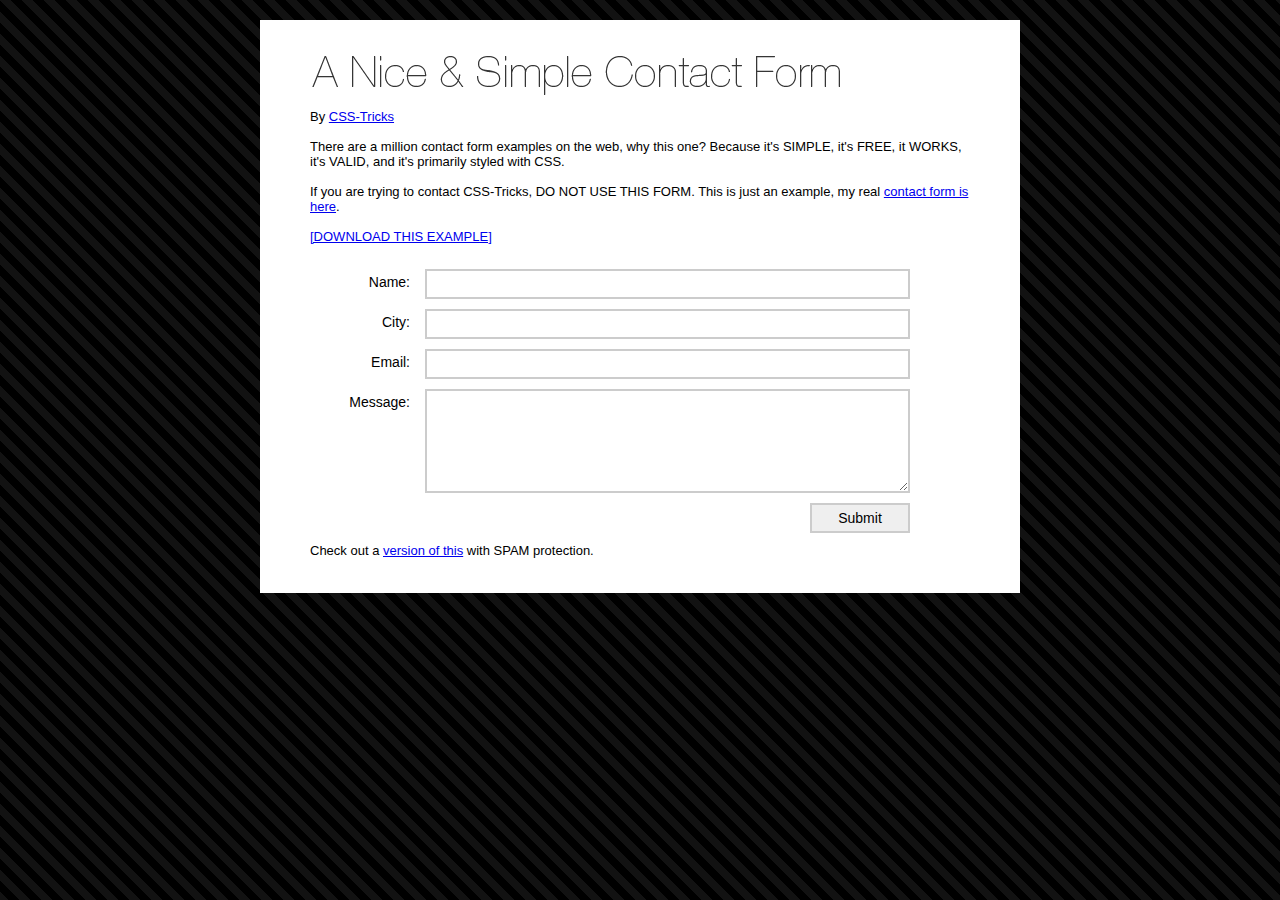
<file: NiceSimpleContactForm/index.html>
<!DOCTYPE html PUBLIC "-//W3C//DTD XHTML 1.0 Transitional//EN" "http://www.w3.org/TR/xhtml1/DTD/xhtml1-transitional.dtd">
<html xmlns="http://www.w3.org/1999/xhtml">

<head>
	<title>A Nice &amp; Simple Contact Form</title>
	
	<meta http-equiv="Content-Type" content="text/html; charset=UTF-8" />
	
	<link rel="stylesheet" type="text/css" href="style.css" />
</head>

<body>

	<div id="page-wrap">

		<img src="images/title.gif" alt="A Nice &amp; Simple Contact Form" /><br /><br />
		<p>By <a href="http://css-tricks.com">CSS-Tricks</a></p>
		
		<p>There are a million contact form examples on the web, why this one? Because it's SIMPLE, it's FREE, it WORKS, it's VALID, and it's primarily styled with CSS.</p>
		
		<p>If you are trying to contact CSS-Tricks, DO NOT USE THIS FORM. This is just an example, my real <a href="http://css-tricks.com/contact/">contact form is here</a>.</p>
		
		<p><a href="http://css-tricks.com/examples/NiceSimpleContactForm.zip">[DOWNLOAD THIS EXAMPLE]</a></p>
				
		<div id="contact-area">
			
			<form method="post" action="contactengine.php">
				<label for="Name">Name:</label>
				<input type="text" name="Name" id="Name" />
				
				<label for="City">City:</label>
				<input type="text" name="City" id="City" />
	
				<label for="Email">Email:</label>
				<input type="text" name="Email" id="Email" />
				
				<label for="Message">Message:</label><br />
				<textarea name="Message" rows="20" cols="20" id="Message"></textarea>

				<input type="submit" name="submit" value="Submit" class="submit-button" />
			</form>
			
			<div style="clear: both;"></div>
			
			<p>Check out a <a href="http://css-tricks.com/examples/NiceSimpleContactForm2">version of this</a> with SPAM protection.</p>
		
		</div>
	
	</div>

</body>

</html>
</file>
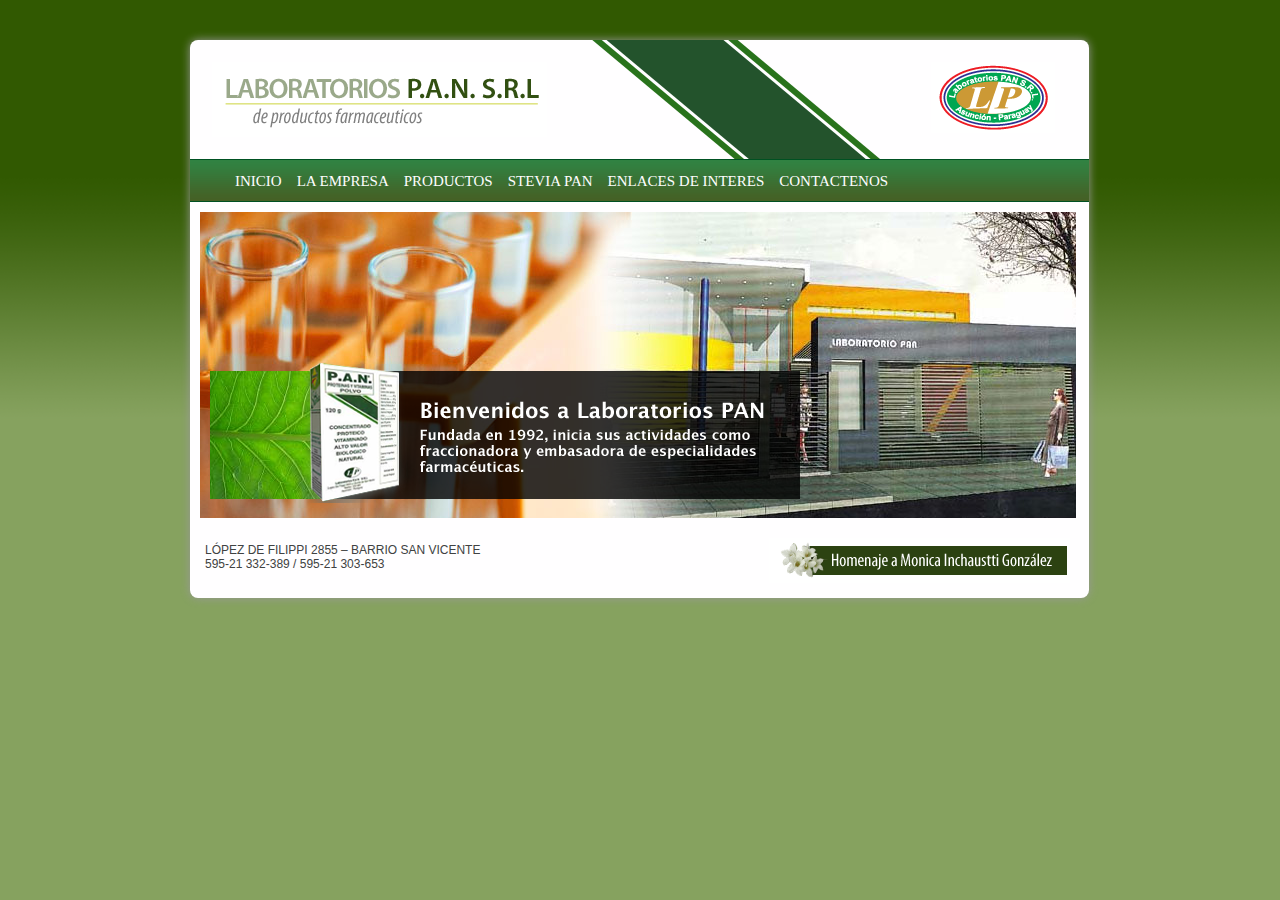
<file: STATIC/index.html>
<!DOCTYPE html PUBLIC "-//W3C//DTD XHTML 1.0 Transitional//EN" "http://www.w3.org/TR/xhtml1/DTD/xhtml1-transitional.dtd">
<html xmlns="http://www.w3.org/1999/xhtml">
<head>
<meta http-equiv="Content-Type" content="text/html; charset=UTF-8"/>
<title>Laboratorios PAN SRL</title>
<meta name="keywords" content="laboratorio, stevia, kaa he'e, "/>
<link href="inc/general.css" rel="stylesheet" type="text/css" media="all"/>
<meta name="keywords" content="bolsas, bolsas plasticas, embalajes, cinta para embalaje, embalar, film, envasado, vasos de plastico,"/>
<!-- CSS Styele -->
<link href="inc/general.css" rel="stylesheet" type="text/css" media="all"/>
<link rel="stylesheet" href="inc/nivo-slider/nivo-slider.css" type="text/css" media="screen"/>
<link rel="stylesheet" href="inc/nivo-slider/demo/style.css" type="text/css" media="screen"/>
<!-- SCRIPT -->
<script type="text/javascript" src="inc/nivo-slider/demo/scripts/jquery-1.4.3.min.js"></script>
<script type="text/javascript" src="inc/nivo-slider/jquery.nivo.slider.pack.js"></script>
<script type="text/javascript">
    $(window).load(function() {
    $('#slider').nivoSlider({
		   effect:'fold', // Specify sets like: 'fold,fade,sliceDown'
    });
	});
</script>
</head>
<body>
<div id="container">
	<!-- START CONTAINTER -->
	<div id="content" class="clear">
		<!-- START CONTENT -->
		<div id="header">
			<!-- START HEADER -->
			<div id="logo">
				<!-- START LOGO -->
				<a href="index.php"><img src="images/logo.png" border="0"/></a>
			</div>
			<!-- *END LOGO -->
			<div id="logo_iso">
				<!-- START LOGO ISO -->
				<img src="images/logo_rg.png"/>
			</div>
			<!-- *END LOGO ISO -->
		</div>
		<!-- *END HEADER -->
		<div id="menuTop">
			<!-- START MENU TOP -->
			<ul>
				<li><a href="index.html">Inicio</a></li>
				<li><a href="empresa.html">La empresa</a></li>
				<li><a href="productos.html">Productos</a></li>
				<li><a href="steviapan.html">Stevia Pan</a></li>
				<li><a href="enlaces.html">Enlaces de Interes</a></li>
				<li><a href="contactenos.html">Contactenos</a></li>
			</ul>
		</div>
		<!-- *END MENU TOP -->
		<div id="illus_content">
			<!-- START ILLUST CONTENT -->
			<div id="slide_container">
				<!-- START SLIDE CONTAINER-->
				<div id="slider" class="nivoSlider">
					<img src="images/slide_home/01.png" alt=""/>
					<img src="images/slide_home/02.png" alt=""/>
				</div>
			</div>
			<!-- *END SLIDE CONTAINER-->
		</div>
		<!-- *END ILLUST CONTENT -->
		<div id="footer">
			<!-- START FOOTER -->
			<div id="lf">
				<!-- START LF -->
				López De Filippi 2855 – Barrio San Vicente<br/>
				595-21 332-389 / 595-21 303-653
			</div>
			<!-- *END LF -->
			<div id="rg">
				<!-- START RG -->
				<a href="index.html"><img src="images/homenaje_home.png"/></a>
			</div>
			<!-- *END RG -->
		</div>
		<!-- *END FOOTER -->
	</div>
	<!-- *END CONTENT -->
</div>
<!-- *END CONTAINTER -->
</body>
</html>
</file>
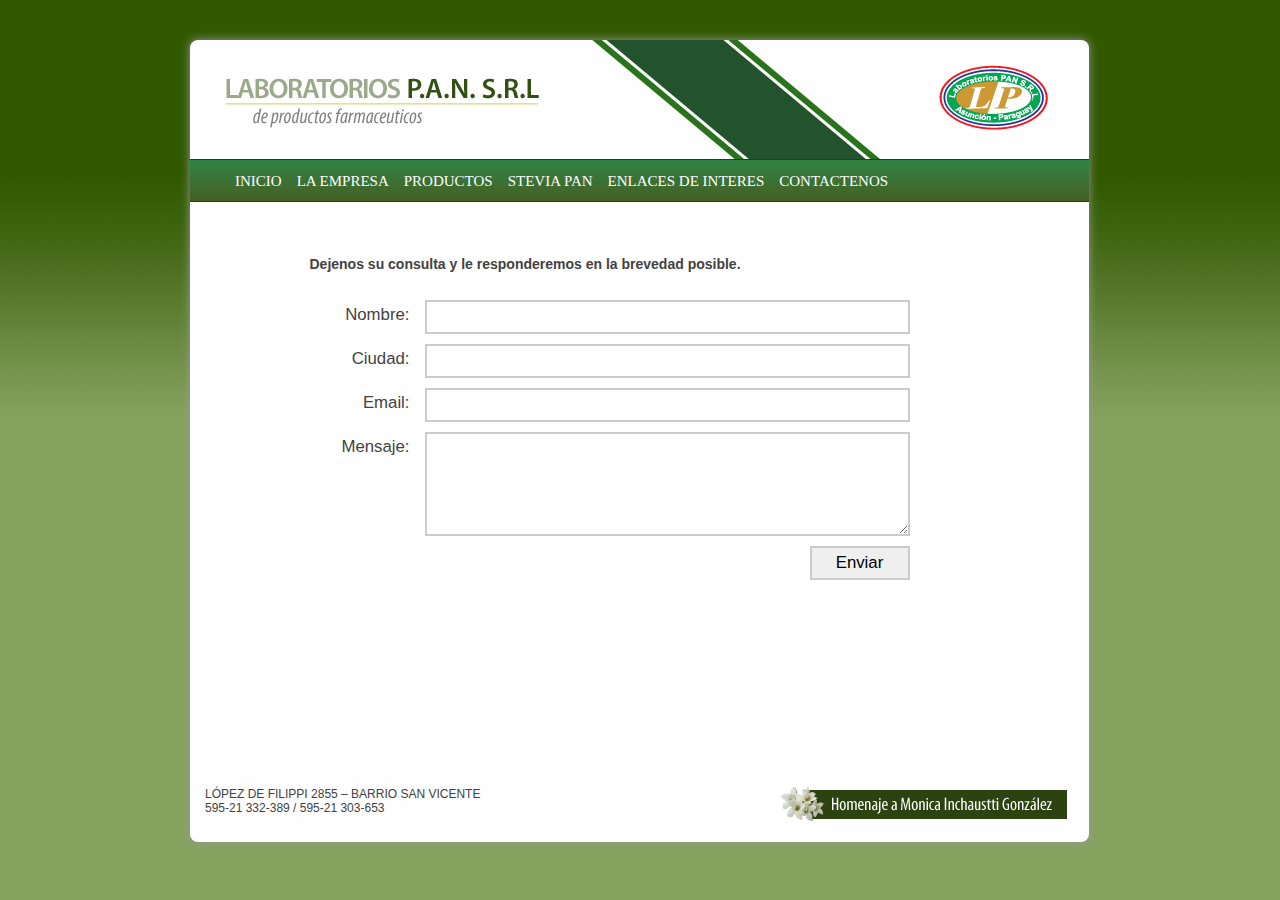
<file: contactenos.html>
<!DOCTYPE html PUBLIC "-//W3C//DTD XHTML 1.0 Transitional//EN" "http://www.w3.org/TR/xhtml1/DTD/xhtml1-transitional.dtd">
<html xmlns="http://www.w3.org/1999/xhtml">
<head>
<meta http-equiv="Content-Type" content="text/html; charset=UTF-8" />
<title>Laboratorios PAN SRL</title>

	<meta name="keywords" content="laboratorio, stevia, kaa he'e, " />

<link href="inc/general.css" rel="stylesheet" type="text/css" media="all" />
	<meta name="keywords" content="bolsas, bolsas plasticas, embalajes, cinta para embalaje, embalar, film, envasado, vasos de plastico," />

<!-- CSS Styele -->
<link href="inc/general.css" rel="stylesheet" type="text/css" media="all" />
<link rel="stylesheet" href="inc/nivo-slider/nivo-slider.css" type="text/css" media="screen" />
<link rel="stylesheet" href="inc/nivo-slider/demo/style.css" type="text/css" media="screen" />

<!-- SCRIPT -->

<script type="text/javascript" src="inc/nivo-slider/demo/scripts/jquery-1.4.3.min.js"></script>
    <script type="text/javascript" src="inc/nivo-slider/jquery.nivo.slider.pack.js"></script>
    <script type="text/javascript">
    $(window).load(function() {
    $('#slider').nivoSlider({
		   effect:'fold', // Specify sets like: 'fold,fade,sliceDown'
		
    });
	});
	
    </script>

</head>

<body>

<div id="container"> <!-- START CONTAINTER -->




<div id="content" class="clear"> <!-- START CONTENT -->

  <div id="header"><!-- START HEADER -->
<div id="logo"> <!-- START LOGO -->
<a href="index.php"><img src="images/logo.png" border="0" /></a>
</div><!-- *END LOGO -->
<div id="logo_iso"> <!-- START LOGO ISO -->
<img src="images/logo_rg.png" />
</div> <!-- *END LOGO ISO -->

</div> <!-- *END HEADER -->      


<div id="menuTop"> <!-- START MENU TOP -->
  <ul>
    <li><a href="index.html">Inicio</a></li>
    <li><a href="empresa.html">La empresa</a></li>
    <li><a href="productos.html">Productos</a></li>
    <li><a href="steviapan.html">Stevia Pan</a></li>
    <li><a href="enlaces.html">Enlaces de Interes</a></li>
    <li><a href="contactenos.html">Contactenos</a></li>
  </ul>
</div>
<!-- *END MENU TOP -->
  
 
  <div id="illus_content_int_pages"><!-- START ILLUST CONTENT -->
  
                
  
 <div id="page-wrap">
		<h2>Dejenos su consulta y le responderemos en la brevedad posible.</h2>
				
		<div id="contact-area">
			
			<form method="post" action="contactengine.php">
				<label for="Name">Nombre:</label>
				<input type="text" name="Name" id="Name" />
				
				<label for="City">Ciudad:</label>
				<input type="text" name="City" id="City" />
	
				<label for="Email">Email:</label>
				<input type="text" name="Email" id="Email" />
				
				<label for="Message">Mensaje:</label><br />
				<textarea name="Message" rows="20" cols="20" id="Message"></textarea>

				<input type="submit" name="submit" value="Enviar" class="submit-button" />
			</form>
			
			<div style="clear: both;"></div>
			
			</div>
	
	</div>
 
 
  </div><!-- *END ILLUST CONTENT -->
  
 
 
 
 
<div id="footer"> <!-- START FOOTER -->

    <div id="lf"><!-- START LF -->
    López De Filippi 2855 – Barrio San Vicente<br />
    595-21 332-389 / 595-21 303-653
    </div><!-- *END LF -->
    
    <div id="rg"><!-- START RG -->
    <img src="images/homenaje_home.png" />
    </div><!-- *END RG -->

</div> <!-- *END FOOTER --> 
    
</div><!-- *END CONTENT -->

 



</div><!-- *END CONTAINTER -->



</body>
</html>
</file>
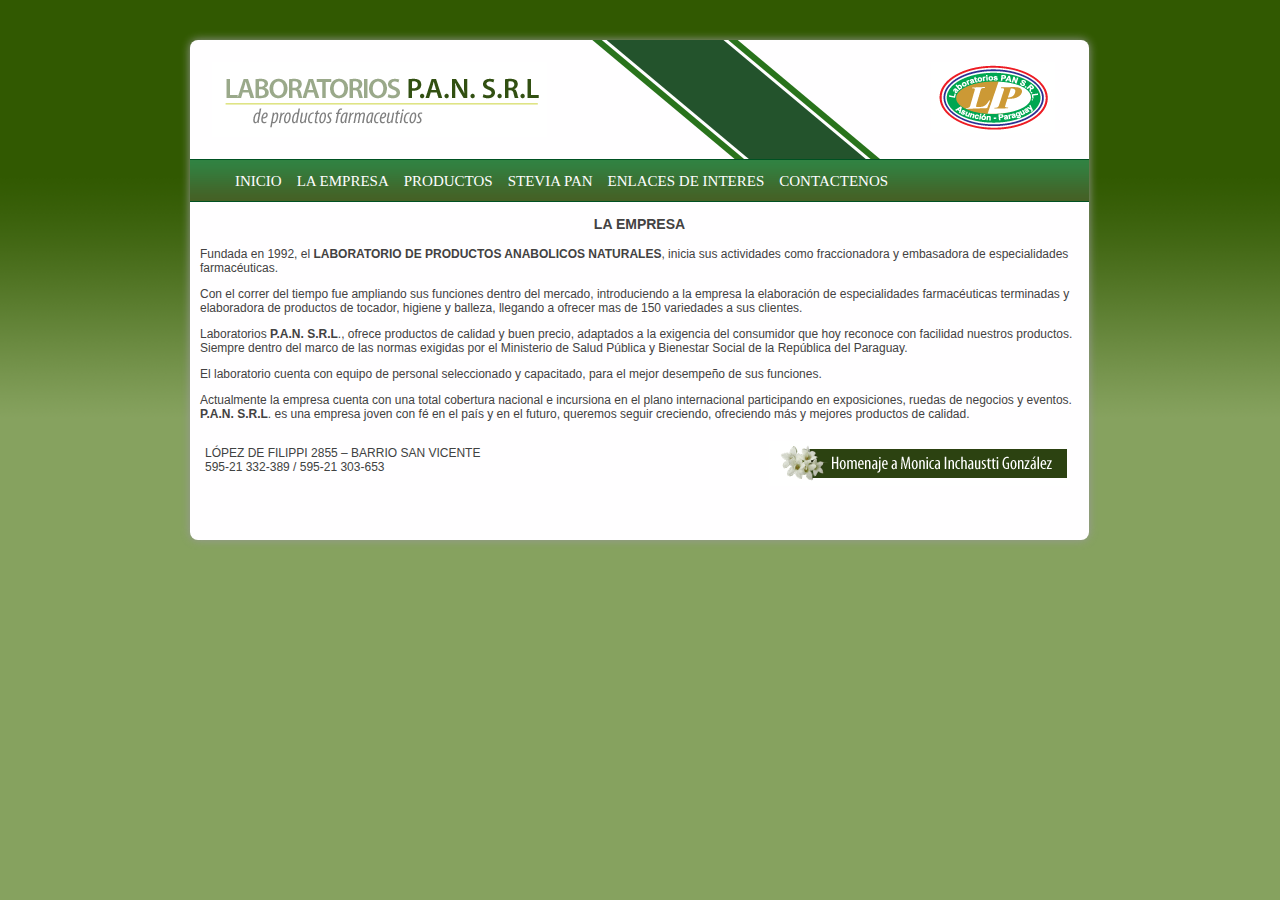
<file: empresa.html>
<!DOCTYPE html PUBLIC "-//W3C//DTD XHTML 1.0 Transitional//EN" "http://www.w3.org/TR/xhtml1/DTD/xhtml1-transitional.dtd">
<html xmlns="http://www.w3.org/1999/xhtml">
<head>
<meta http-equiv="Content-Type" content="text/html; charset=UTF-8" />
<title>Laboratorios PAN SRL</title>

	<meta name="keywords" content="laboratorio, stevia, kaa he'e, " />

<link href="inc/general.css" rel="stylesheet" type="text/css" media="all" />
	<meta name="keywords" content="bolsas, bolsas plasticas, embalajes, cinta para embalaje, embalar, film, envasado, vasos de plastico," />

<!-- CSS Styele -->
<link href="inc/general.css" rel="stylesheet" type="text/css" media="all" />
<link rel="stylesheet" href="inc/nivo-slider/nivo-slider.css" type="text/css" media="screen" />
<link rel="stylesheet" href="inc/nivo-slider/demo/style.css" type="text/css" media="screen" />

<!-- SCRIPT -->

<script type="text/javascript" src="inc/nivo-slider/demo/scripts/jquery-1.4.3.min.js"></script>
    <script type="text/javascript" src="inc/nivo-slider/jquery.nivo.slider.pack.js"></script>
    <script type="text/javascript">
    $(window).load(function() {
    $('#slider').nivoSlider({
		   effect:'fold', // Specify sets like: 'fold,fade,sliceDown'
		
    });
	});
	
    </script>

</head>

<body>

<div id="container"> <!-- START CONTAINTER -->




<div id="content" class="clear"> <!-- START CONTENT -->

  <div id="header"><!-- START HEADER -->
<div id="logo"> <!-- START LOGO -->
<a href="index.php"><img src="images/logo.png" border="0" /></a>
</div><!-- *END LOGO -->
<div id="logo_iso"> <!-- START LOGO ISO -->
<img src="images/logo_rg.png" />
</div> <!-- *END LOGO ISO -->

</div> <!-- *END HEADER -->      


<div id="menuTop"> <!-- START MENU TOP -->
  <ul>
    <li><a href="index.html">Inicio</a></li>
    <li><a href="empresa.html">La empresa</a></li>
    <li><a href="productos.html">Productos</a></li>
    <li><a href="steviapan.html">Stevia Pan</a></li>
    <li><a href="enlaces.html">Enlaces de Interes</a></li>
    <li><a href="contactenos.html">Contactenos</a></li>
  </ul>
</div>
<!-- *END MENU TOP -->
  
 
  <div id="illus_content_int_pages"><!-- START ILLUST CONTENT -->
  <h2 align="center"><font face="Arial">LA EMPRESA</font></h2>
              <p><font face="Arial">Fundada en 1992, el <b>LABORATORIO DE PRODUCTOS 
                ANABOLICOS NATURALES</b>, inicia sus actividades como fraccionadora 
                y embasadora de especialidades farmac&eacute;uticas.<br>
                </font></p>
              <p><font face="Arial">Con el correr del tiempo fue ampliando sus 
                funciones dentro del mercado, introduciendo a la empresa la elaboraci&oacute;n 
                de especialidades farmac&eacute;uticas terminadas y elaboradora 
                de productos de tocador, higiene y balleza, llegando a ofrecer 
                mas de 150 variedades a sus clientes.<br>
                </font></p>
              <p><font face="Arial">Laboratorios<b> P.A.N. S.R.L</b>., ofrece 
                productos de calidad y buen precio, adaptados a la exigencia del 
                consumidor que hoy reconoce con facilidad nuestros productos. 
                Siempre dentro del marco de las normas exigidas por el Ministerio 
                de Salud P&uacute;blica y Bienestar Social de la Rep&uacute;blica 
                del Paraguay.<br>
                </font></p>
              <p><font face="Arial">El laboratorio cuenta con equipo de personal 
                seleccionado y capacitado, para el mejor desempe&ntilde;o de sus 
                funciones.<br>
                </font></p>
              <p><font face="Arial">Actualmente la empresa cuenta con una total 
                cobertura nacional e incursiona en el plano internacional participando 
                en exposiciones, ruedas de negocios y eventos.<br>
                <b>P.A.N. S.R.L</b>. es una empresa joven con f&eacute; en el 
                pa&iacute;s y en el futuro, queremos seguir creciendo, ofreciendo 
                m&aacute;s y mejores productos de calidad.</font></p>
                
  
 
 
 
  </div><!-- *END ILLUST CONTENT -->
  
 
 
 
 
<div id="footer"> <!-- START FOOTER -->

    <div id="lf"><!-- START LF -->
    López De Filippi 2855 – Barrio San Vicente<br />
    595-21 332-389 / 595-21 303-653
    </div><!-- *END LF -->
    
    <div id="rg"><!-- START RG -->
    <img src="images/homenaje_home.png" />
    </div><!-- *END RG -->

</div> <!-- *END FOOTER --> 
    
</div><!-- *END CONTENT -->

 



</div><!-- *END CONTAINTER -->



</body>
</html>
</file>
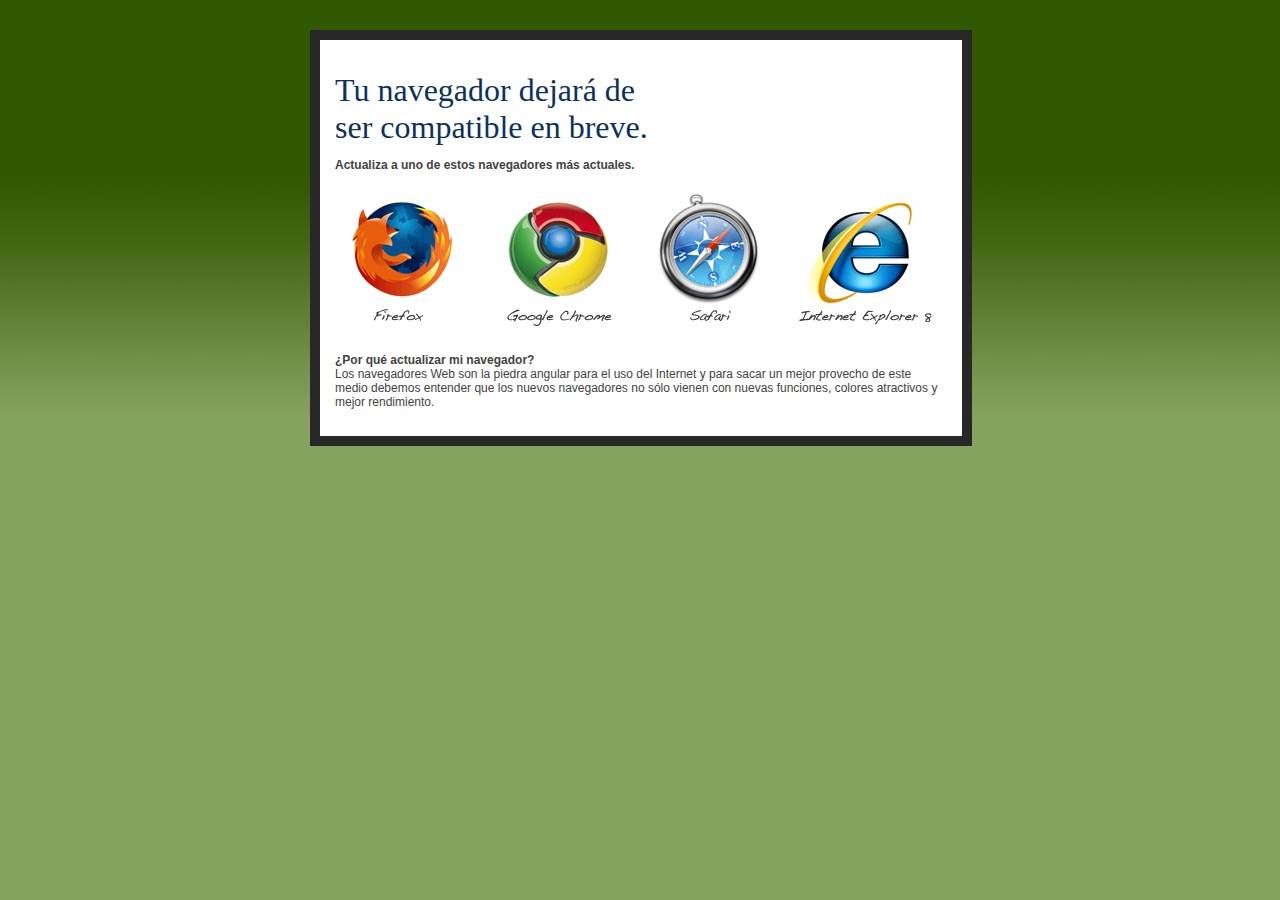
<file: ie6.html>
<!DOCTYPE html PUBLIC "-//W3C//DTD XHTML 1.0 Transitional//EN" "http://www.w3.org/TR/xhtml1/DTD/xhtml1-transitional.dtd">
<html xmlns="http://www.w3.org/1999/xhtml">
<head>
<meta http-equiv="Content-Type" content="text/html; charset=UTF-8" />
<title>Tu navegador dejará de ser compatible en breve</title>
<link href="inc/general.css" rel="stylesheet" type="text/css" />


</head>

<body>
<div id="container_ie">

			<div id="content_ie"  class="clearfix">
              <div id="contenGral_ie">


<p><h1>Tu navegador dejará de <br />
  ser compatible en breve.</h1>
<strong>
</p>
Actualiza a uno de estos navegadores más actuales.</strong><br />
<br />
<table id="Table_01" width="612" height="155" border="0" cellpadding="0" cellspacing="0">
  <tr>
    <td><a href="http://www.mozilla.com/en-US/firefox/firefox.html"><img src="images/upgrade_browser_icons/images/ff.gif" alt="" width="151" height="155" border="0" /></a></td>
    <td><a href="http://www.google.com/chrome"><img src="images/upgrade_browser_icons/images/chrome.gif" alt="" width="151" height="155" border="0" /></a></td>
    <td><a href="http://www.apple.com/safari/download/"><img src="images/upgrade_browser_icons/images/safari.gif" alt="" width="145" height="155" border="0" /></a></td>
    <td><a href="http://www.microsoft.com/windows/internet-explorer/default.aspx?ocid=ie8_b_CF33D999-11F2-4E38-A4ED-227368A7875A"><img src="images/upgrade_browser_icons/images/ie8.gif" alt="" width="165" height="155" border="0" /></a></td>
  </tr>
</table>
<p><strong>¿Por qué actualizar mi navegador?</strong><br />
  Los navegadores Web son la piedra angular para el uso del Internet y para sacar un mejor provecho de este medio debemos entender que los nuevos navegadores no sólo vienen con nuevas funciones, colores atractivos y mejor rendimiento.</p>
              </div>
</div>
</div>
</body>
</html>
</file>
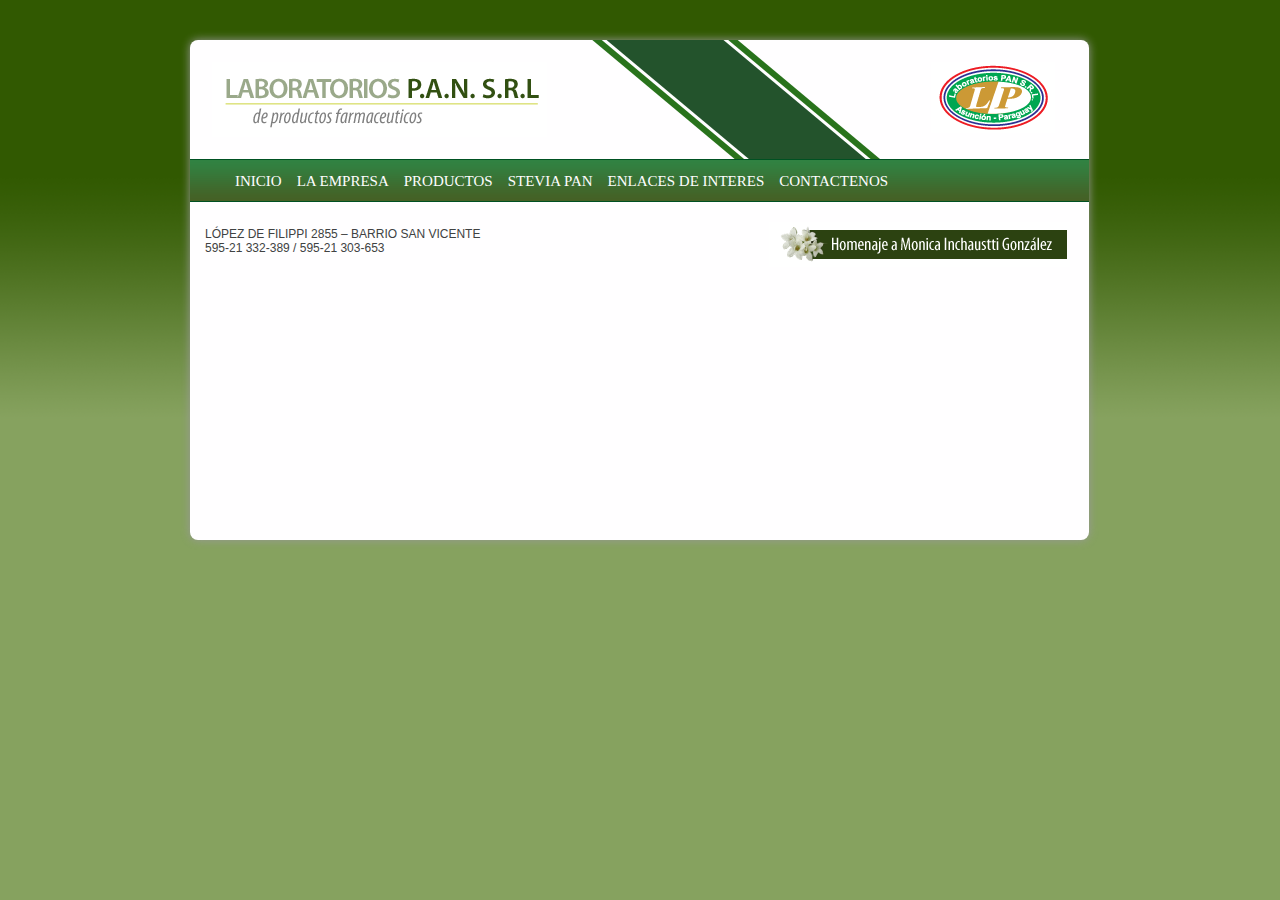
<file: productos.html>
<!DOCTYPE html PUBLIC "-//W3C//DTD XHTML 1.0 Transitional//EN" "http://www.w3.org/TR/xhtml1/DTD/xhtml1-transitional.dtd">
<html xmlns="http://www.w3.org/1999/xhtml">
<head>
<meta http-equiv="Content-Type" content="text/html; charset=UTF-8" />
<title>Laboratorios PAN SRL</title>

	<meta name="keywords" content="laboratorio, stevia, kaa he'e, " />

<link href="inc/general.css" rel="stylesheet" type="text/css" media="all" />
	<meta name="keywords" content="bolsas, bolsas plasticas, embalajes, cinta para embalaje, embalar, film, envasado, vasos de plastico," />

<!-- CSS Styele -->
<link href="inc/general.css" rel="stylesheet" type="text/css" media="all" />
<link rel="stylesheet" href="inc/nivo-slider/nivo-slider.css" type="text/css" media="screen" />
<link rel="stylesheet" href="inc/nivo-slider/demo/style.css" type="text/css" media="screen" />

<!-- SCRIPT -->

<script type="text/javascript" src="inc/nivo-slider/demo/scripts/jquery-1.4.3.min.js"></script>
    <script type="text/javascript" src="inc/nivo-slider/jquery.nivo.slider.pack.js"></script>
    <script type="text/javascript">
    $(window).load(function() {
    $('#slider').nivoSlider({
		   effect:'fold', // Specify sets like: 'fold,fade,sliceDown'
		
    });
	});
	
    </script>

</head>

<body>

<div id="container"> <!-- START CONTAINTER -->




<div id="content" class="clear"> <!-- START CONTENT -->

  <div id="header"><!-- START HEADER -->
<div id="logo"> <!-- START LOGO -->
<a href="index.php"><img src="images/logo.png" border="0" /></a>
</div><!-- *END LOGO -->
<div id="logo_iso"> <!-- START LOGO ISO -->
<img src="images/logo_rg.png" />
</div> <!-- *END LOGO ISO -->

</div> <!-- *END HEADER -->      


<div id="menuTop"> <!-- START MENU TOP -->
  <ul>
    <li><a href="index.html">Inicio</a></li>
    <li><a href="empresa.html">La empresa</a></li>
    <li><a href="productos.html">Productos</a></li>
    <li><a href="steviapan.html">Stevia Pan</a></li>
    <li><a href="enlaces.html">Enlaces de Interes</a></li>
    <li><a href="contactenos.html">Contactenos</a></li>
  </ul>
</div>
<!-- *END MENU TOP -->
  
 
  <div id="illus_content_int_pages"><!-- START ILLUST CONTENT -->
  
                
  
 
 
  </div><!-- *END ILLUST CONTENT -->
  
 
 
 
 
<div id="footer"> <!-- START FOOTER -->

    <div id="lf"><!-- START LF -->
    López De Filippi 2855 – Barrio San Vicente<br />
    595-21 332-389 / 595-21 303-653
    </div><!-- *END LF -->
    
    <div id="rg"><!-- START RG -->
    <img src="images/homenaje_home.png" />
    </div><!-- *END RG -->

</div> <!-- *END FOOTER --> 
    
</div><!-- *END CONTENT -->

 



</div><!-- *END CONTAINTER -->



</body>
</html>
</file>
<file: NiceSimpleContactForm/style.css>
* {
	margin: 0;
	padding: 0;
}

body {
	font-size: 62.5%;
	font-family: Helvetica, sans-serif;
	background: url(images/stripe.png) repeat;
}

p {
	font-size: 1.3em;
	margin-bottom: 15px;
}

#page-wrap {
	width: 660px;
	background: white;
	padding: 20px 50px 20px 50px;
	margin: 20px auto;
	min-height: 500px;
	height: auto !important;
	height: 500px;
}

#contact-area {
	width: 600px;
	margin-top: 25px;
}

#contact-area input, #contact-area textarea {
	padding: 5px;
	width: 471px;
	font-family: Helvetica, sans-serif;
	font-size: 1.4em;
	margin: 0px 0px 10px 0px;
	border: 2px solid #ccc;
}

#contact-area textarea {
	height: 90px;
}

#contact-area textarea:focus, #contact-area input:focus {
	border: 2px solid #900;
}

#contact-area input.submit-button {
	width: 100px;
	float: right;
}

label {
	float: left;
	text-align: right;
	margin-right: 15px;
	width: 100px;
	padding-top: 5px;
	font-size: 1.4em;
}
</file>
<file: STATIC/inc/general.css>
body {
	color: #434242;
	margin: 0;
	font: 12px "Lucida Grande", Lucida, Verdana, sans-serif;
	background: #86a25f url(../images/background_1.gif) repeat-x;
}

.clear {
	display: inline-block;
}

.clear:after {
	display: block;
	visibility: hidden;
	clear: both;
	height: 0;
	content: ".";
}

a:link {
	color: #0e6fbb;
	text-decoration: none;
}

a:visited {
	color: #0e6fbb;
	text-decoration: none;
}

a:hover {
	color: #00ade7;
	text-decoration: none;
}

a:active {
	color: #00ade7;
	text-decoration: none;
}

h1 {
	font: 32px 'GillSansLight','Gill Sans', 'Calibri';
	color: #0b3061;
	margin: 0;
	padding: 5px 0 0;
}

h2 {
	font-size: 14px;
	font-weight: bold;
	margin: 0.83em 0;
	line-height: 1.5em;
}

h3 {
	font: 26px 'GillSansLight','Gill Sans', 'Calibri';
	color: #0b3061;
	margin: 0;
	padding: 5px 0 0;
}

h4 {
	font: bold 18px 'GillSansLight','Gill Sans', 'Calibri';
	color: #314854;
	margin: 0;
	padding: 5px 0 0;
}

hr {
	border-top: 1px double #F0F0EF;
}

#menuTop {
	height: 40px;
	color: #fffeff;
	font-size: 12px;
	padding-top: 2px;
	background: url(../images/menu_back.gif) repeat-x;
	border-bottom: 1px solid #005122;
}

#menuTop ul {


}

#menuTop li {
	float: left;
	margin-right: 5px;
	list-style-type: none;
	text-align: center;
	padding-left: 5px;
	padding-right: 5px;
}

#menuTop li a {
	text-decoration: none;
	color: #fffeff;
	padding-bottom: 20px;
	text-align: center;
	text-transform: uppercase;
	font: 100 15px 'GillSansLight','Gill Sans', 'Calibri';
}

#menuTop li a:visited {
	text-decoration: none;
	color: #fffeff;
	text-align: center;
	text-transform: uppercase;
	font: 100 15px 'GillSansLight','Gill Sans', 'Calibri';
}

#menuTop li a:hover {
	color: #ffe151;
	height: 19px;
	text-transform: uppercase;
	text-align: center;
	font: 100 15px 'GillSansLight','Gill Sans', 'Calibri';
}

#menuTop li a:active {
	color: #fffeff;
	height: 19px;
	text-transform: uppercase;
	text-align: center;
	font: 100 15px 'GillSansLight','Gill Sans', 'Calibri';
}

#container {
	width: 900px;
	margin-right: auto;
	margin-left: auto;
/*

background-color: #fffeff;*/
}

#header {
	height: 119px;
	background: url(../images/franja_top.png) no-repeat 400px;
}

#logo {
	float: left;
	width: 335px;
	margin-left: 20px;
	margin-top: 20px;
	/*background-color: #f6882f;*/
	padding: 2px;
}
#logo_iso{
	/*background-color: #1193c6;*/
	padding: 2px;
	float: left;
	width: 124px;
	height: 71px;
	margin-top: 20px;
	position: relative;
	left: 380px;
}

#head {
	width: 900px;
	height: 110px;
}

#headline {
	padding: 10px;
	background: #fffeff url(../images/deco_mid.png) no-repeat 700px bottom;
}

#headline h1 {
	font-family: 'GillSansLight','Gill Sans', 'Calibri';
	font-weight: 100;
	padding-left: 10px;
	border-left: 10px solid #35b9fa;
	display: inline;
	text-transform: uppercase;
	color: #596068;
}

#headline h2 {
	display: inline;
	color: #222323;
	font: 100 32px 'GillSansLight','Gill Sans', 'Calibri';
	letter-spacing: 2px;
}

#content {
	min-height: 500px;
	background: #fffeff;
	width: 899px;
	margin-top: 40px;
	
	-moz-border-radius-topleft: 8px;
	-webkit-border-top-left-radius: 8px;
	border-top-left-radius: 8px;
	-moz-border-radius-topright: 8px;
	-webkit-border-top-right-radius: 8px;
	border-top-right-radius: 8px;
	-moz-border-radius-bottomleft: 8px;
	-webkit-border-bottom-left-radius: 8px;
	border-bottom-left-radius: 8px;
	-moz-border-radius-bottomright: 8px;
	-webkit-border-bottom-right-radius: 8px;
	border-bottom-right-radius: 8px;
	
	
	CSS3 Box Shadow */
	-moz-box-shadow: 0 0 10px #999;
	-webkit-box-shadow: 0 0 10px #999;
	box-shadow: 0 0 10px #999;

}

#footer {
	color: #404242;
	height: 30px;
	margin-bottom: 30px;
	white-space: nowrap;
	text-transform: uppercase;
	/*background-color: #383838;*/
	font-size: 12px;
	padding-left: 15px;
	padding-right: 15px;
	margin-top: 20px;
}


#footer #lf {


/*background-color: #ff006f;*/
	float: left;
	width: 350px;
	margin-top: 5px;
	text-align: left;
}

#footer #rg {


/*background-color: #ff006f;*/
	float: left;
	width: 515px;
	text-align: right;
}

#illus_content {


	/*background-color: #ffacc6;*/
	height: 306px;
	margin: 10px;
	width: 876px;
	background: url(../images/illust_home/01.jpg) no-repeat;
}
#illus_content_int_pages {


	/*background-color: #ffacc6;*/
	height: auto;
	margin: 10px;
	width: auto;
	
}

.sep_shadow {
	height: 13px;
	background-image: url(../images/sep_shadow.png);
}

#intro {
	float: left;
	background-image: url(../images/intro_img.png);
	width: 359px;
	height: 336px;
}

#intro_eng {
	float: left;
	background-image: url(../images/intro_img_eng.png);
	width: 359px;
	height: 336px;
}

#slide_container {
	float: left;
	height: 141px;
	width: 590px;

	/*background-color: #bebfc2;*/
	position: relative;
	top: 150px;
	left: 10px;
}

#intro_text {
	width: 350px;
	padding: 30px;
	float: left;
}

#intro_text h1 {
	text-transform: uppercase;
	color: #282929;
	margin: 0 0 5px;
	border-left: 10px solid #35b9fa;
	padding: 0 0 0 10px;
	font: 100 24px 'GillSansLight','Gill Sans', 'Calibri';
}

#box_home {
	float: left;
	background-color: #fffeff;
	width: 430px;
	padding: 20px;
	margin-top: 20px;
	margin-bottom: 30px;
}

#box_home .ico_sv {
	background-image: url(../images/ico_servicios.png);
	width: 119px;
	height: 119px;
	float: left;
	margin-right: 20px;
}

#box_home .ico_sv_eng {
	background-image: url(../images/ico_servicios_eng.png);
	width: 119px;
	height: 119px;
	float: left;
	margin-right: 20px;
}

#box_home #desc {
	
}

#box_home ul {
	
}

#box_home li {
	list-style-image: url(../images/bullet.png);
	list-style-type: none;
	color: #1193c6;
	text-decoration: underline;
	margin-left: 120px;
	text-transform: capitalize;
}

.casestudies {


/*background-color: #e6e9e9;*/
	padding: 10px;
	margin-bottom: 10px;
}

#box_testimonios {
	float: left;
	width: 460px;
	margin-top: 30px;
}

#box_testimonios h1 {
	font: 100 40px 'GillSansLight','Gill Sans', 'Calibri';
	margin-bottom: 30px;
	color: #1284bd;
}

.testimonios {
	background-color: #fffeff;
	font: 100 20px 'GillSansLight','Gill Sans', 'Calibri';
	margin-bottom: 20px;
	padding: 30px;
}

.testimonios .sing {
	font-style: italic;
	color: #a3a3a3;
	text-align: right;
	margin-top: 20px;
}

#team_container {
	width: 375px;
	padding: 30px;
	float: left;
}

/* TEAM*/

#team_container h1 {
	text-transform: uppercase;
	color: #282929;
	margin: 0 0 5px;
	padding: 0;
	font: 100 27px 'GillSansLight','Gill Sans', 'Calibri';
}

#team_relleno #twitter_TL {
	margin-top: 40px;
	margin-bottom: 40px;
}

#team_intro {
	margin-top: 40px;
	background-color: #fffeff;
	font: 100 20px 'GillSansLight','Gill Sans', 'Calibri';
	margin-bottom: 20px;
	padding: 30px;
}

.team_desc {


/*background-color: #83b33e;*/

	margin-bottom: 20px;
	width: 300px;
	float: left;
	margin-left: 10px;
}

.team_desc h1 {


/*background-color: #4c4c4c;*/

	text-transform: uppercase;
	color: #282929;
	margin: 0 0 5px;
	padding: 0;


/*border-left: 10px solid #35b9fa;
	padding: 0 0 0 10px;*/
	
	font: 100 32px 'GillSansLight','Gill Sans', 'Calibri';
}

.team {
	/

*background-color: #e6e9e9;*/
	/

*padding: 10px;*/
	margin-bottom: 10px;
	min-height: 160px;
}

.team .id_avatar {
	float: left;
	width: 50px;
	height: 50px;
	border: 4px solid #fffeff;
	margin-right: 5px;
	/* 

CSS3 Box Shadow */
	-moz-box-shadow: 0 0 3px #999;
	-webkit-box-shadow: 0 0 3px #999;
	box-shadow: 0 0 3px #999;
}

#team_relleno {


/*background-color: #fe739d;*/

	float: left;
	width: 420px;
	margin-top: 30px;
	margin-left: 40px;
}

#team_relleno h1 {
	text-transform: uppercase;
	color: #282929;
	margin: 0 0 5px;
	border-left: 10px solid #35b9fa;
	padding: 0 0 0 10px;
	font: 100 32px 'GillSansLight','Gill Sans', 'Calibri';
}

#team_relleno .relleno {
	background-color: #fffeff;
	font: 100 20px 'GillSansLight','Gill Sans', 'Calibri';
	margin-bottom: 20px;
	padding: 30px;
}

.team_link:link {
	color: #3d3e3e;
	background: #c3c5ca no-repeat right center;
	font-size: 10px;
	border: 1px solid #bbc0c0;
	text-transform: uppercase;
	padding: 2px;
	text-align: center;
	width: 150px;
	text-decoration: none;
	-moz-border-radius-topleft: 3px;
	-webkit-border-top-left-radius: 3px;
	border-top-left-radius: 3px;
	-moz-border-radius-topright: 3px;
	-webkit-border-top-right-radius: 3px;
	border-top-right-radius: 3px;
	-moz-border-radius-bottomleft: 3px;
	-webkit-border-bottom-left-radius: 3px;
	border-bottom-left-radius: 3px;
	-moz-border-radius-bottomright: 3px;
	-webkit-border-bottom-right-radius: 3px;
	border-bottom-right-radius: 3px;
}

.team_link:visited {
	color: #3d3e3e;
	background: #d5d6d9 no-repeat right center;
	font-size: 10px;
	border: 1px solid #bbc0c0;
	text-transform: uppercase;
	padding: 2px;
	text-align: center;
	width: 150px;
	text-decoration: none;
	-moz-border-radius-topleft: 3px;
	-webkit-border-top-left-radius: 3px;
	border-top-left-radius: 3px;
	-moz-border-radius-topright: 3px;
	-webkit-border-top-right-radius: 3px;
	border-top-right-radius: 3px;
	-moz-border-radius-bottomleft: 3px;
	-webkit-border-bottom-left-radius: 3px;
	border-bottom-left-radius: 3px;
	-moz-border-radius-bottomright: 3px;
	-webkit-border-bottom-right-radius: 3px;
	border-bottom-right-radius: 3px;
}

.team_link:hover {
	color: #3d3e3e;
	background: #b1b3ba no-repeat right center;
	font-size: 10px;
	border: 1px solid #aeb5b5;
	text-transform: uppercase;
	padding: 2px;
	text-align: center;
	width: 150px;
	text-decoration: none;
	-moz-border-radius-topleft: 3px;
	-webkit-border-top-left-radius: 3px;
	border-top-left-radius: 3px;
	-moz-border-radius-topright: 3px;
	-webkit-border-top-right-radius: 3px;
	border-top-right-radius: 3px;
	-moz-border-radius-bottomleft: 3px;
	-webkit-border-bottom-left-radius: 3px;
	border-bottom-left-radius: 3px;
	-moz-border-radius-bottomright: 3px;
	-webkit-border-bottom-right-radius: 3px;
	border-bottom-right-radius: 3px;
}

.web_link:link {
	color: #3d3e3e;
	background: #c3c5ca no-repeat right center;
	font-size: 10px;
	border: 1px solid #bbc0c0;
	text-transform: uppercase;
	padding: 2px;
	text-align: center;
	width: 150px;
	text-decoration: none;
	-moz-border-radius-topleft: 3px;
	-webkit-border-top-left-radius: 3px;
	border-top-left-radius: 3px;
	-moz-border-radius-topright: 3px;
	-webkit-border-top-right-radius: 3px;
	border-top-right-radius: 3px;
	-moz-border-radius-bottomleft: 3px;
	-webkit-border-bottom-left-radius: 3px;
	border-bottom-left-radius: 3px;
	-moz-border-radius-bottomright: 3px;
	-webkit-border-bottom-right-radius: 3px;
	border-bottom-right-radius: 3px;
}

.web_link:visited {
	color: #3d3e3e;
	background: #d5d6d9 no-repeat right center;
	font-size: 10px;
	border: 1px solid #bbc0c0;
	text-transform: uppercase;
	padding: 2px;
	text-align: center;
	width: 150px;
	text-decoration: none;
	-moz-border-radius-topleft: 3px;
	-webkit-border-top-left-radius: 3px;
	border-top-left-radius: 3px;
	-moz-border-radius-topright: 3px;
	-webkit-border-top-right-radius: 3px;
	border-top-right-radius: 3px;
	-moz-border-radius-bottomleft: 3px;
	-webkit-border-bottom-left-radius: 3px;
	border-bottom-left-radius: 3px;
	-moz-border-radius-bottomright: 3px;
	-webkit-border-bottom-right-radius: 3px;
	border-bottom-right-radius: 3px;
}

.web_link:hover {
	color: #3d3e3e;
	background: #b1b3ba no-repeat right center;
	font-size: 10px;
	border: 1px solid #aeb5b5;
	text-transform: uppercase;
	padding: 2px;
	text-align: center;
	width: 150px;
	text-decoration: none;
	-moz-border-radius-topleft: 3px;
	-webkit-border-top-left-radius: 3px;
	border-top-left-radius: 3px;
	-moz-border-radius-topright: 3px;
	-webkit-border-top-right-radius: 3px;
	border-top-right-radius: 3px;
	-moz-border-radius-bottomleft: 3px;
	-webkit-border-bottom-left-radius: 3px;
	border-bottom-left-radius: 3px;
	-moz-border-radius-bottomright: 3px;
	-webkit-border-bottom-right-radius: 3px;
	border-bottom-right-radius: 3px;
}

/* CONTACTO*/

.contact {


}

.contact h1 {


}

#contact_intro {
	width: 350px;
	padding: 30px;
	float: left;
}

#contact_intro h1 {
	text-transform: uppercase;
	color: #282929;
	margin: 0 0 5px;
	border-left: 10px solid #35b9fa;
	padding: 0 0 0 10px;
	font: 100 32px 'GillSansLight','Gill Sans', 'Calibri';
}

#contact_intro h2 {
	font: 100 30px 'GillSansLight','Gill Sans', 'Calibri';
	margin: 0;
	color: #aeaeae;
}

#contact_form {
	padding: 10px;
	margin-bottom: 10px;
	width: 460px;
	float: left;
	padding-bottom: 50px;
}

.form80 {
	color: #555;
	font: 100 16px 'GillSansLight','Gill Sans', 'Calibri';
	height: 30px;
	background-color: #ffffff;
	margin-top: 10px;
	border: 1px solid #f6fafa;
	width: 90%;
	padding-right: 10px;
	padding-left: 10px;
	/* C

SS3 Box Shadow */
	-moz-box-shadow: 0 0 3px #999;
	-webkit-box-shadow: 0 0 3px #999;
	box-shadow: 0 0 3px #999;
	/* 


CSS3 Rounded Corners */
	
	-moz-border-radius-topleft: 2px;
	-webkit-border-top-left-radius: 2px;
	border-top-left-radius: 2px;
	-moz-border-radius-topright: 2px;
	-webkit-border-top-right-radius: 2px;
	border-top-right-radius: 2px;
	-moz-border-radius-bottomleft: 2px;
	-webkit-border-bottom-left-radius: 2px;
	border-bottom-left-radius: 2px;
	-moz-border-radius-bottomright: 2px;
	-webkit-border-bottom-right-radius: 2px;
	border-bottom-right-radius: 2px;
}

.form90 {
	color: #555;
	font: 100 16px 'GillSansLight','Gill Sans', 'Calibri';
	width: 99%;
	background-color: #ffffff;
	margin-top: 10px;
	border: 1px solid #f6fafa;
	width: 95%;
	padding-right: 10px;
	padding-left: 10px;
	/*

CSS3 Box Shadow */
	-moz-box-shadow: 0 0 3px #999;
	-webkit-box-shadow: 0 0 3px #999;
	box-shadow: 0 0 3px #999;
	/*

CSS3 Rounded Corners */
	
	-moz-border-radius-topleft: 2px;
	-webkit-border-top-left-radius: 2px;
	border-top-left-radius: 2px;
	-moz-border-radius-topright: 2px;
	-webkit-border-top-right-radius: 2px;
	border-top-right-radius: 2px;
	-moz-border-radius-bottomleft: 2px;
	-webkit-border-bottom-left-radius: 2px;
	border-bottom-left-radius: 2px;
	-moz-border-radius-bottomright: 2px;
	-webkit-border-bottom-right-radius: 2px;
	border-bottom-right-radius: 2px;
	padding: 10px;
}

.form100 {
	color: #555;
	font-size: 14px;
	width: 100%;
}

.field-widget {
	color: #181818;
	font: 100 16px 'GillSansLight','Gill Sans', 'Calibri';
	margin-bottom: 4px;
}

.field-widgetSmall {
	color: #181818;
	font: 100 12px 'GillSansLight','Gill Sans', 'Calibri';
	margin-bottom: 4px;
}

.contact_table {
	margin-top: 20px;
}

.contact_table td {
	padding: 5px;
}

.fieldset {
	border: solid 1px #fff;
}

.legend {
	color: #0090cd;
	font-size: 14px;
	font-family: Georgia, "Times New Roman", Times, serif;
	font-weight: bold;
}

.headerConte {
	color: #0090cd;
	font-size: 15px;
	font-family: Georgia, "Times New Roman", Times, serif;
	font-weight: bold;
	text-transform: uppercase;
}

#language {
	width: 160px;
	height: 30px;


/*background-color: #83b33e;*/
	top: 0;
	position: absolute;
	left: 880px;
}

#language ul {
	margin: 0;
	padding: 0;
}

#language li {
	float: left;
	margin-right: 5px;
	list-style-type: none;
	text-align: center;
	background-color: #3d3d40;
	padding: 2px 5px;
}

#language li a {
	text-decoration: none;
	color: #acafb1;
	padding-bottom: 20px;
	text-align: center;
	text-transform: uppercase;
	font: 100 12px 'GillSansLight','Gill Sans', 'Calibri';
}

#language li a:visited {
	text-decoration: none;
	color: #acafb1;
	padding-bottom: 20px;
	text-align: center;
	text-transform: uppercase;
	font: 100 12px 'GillSansLight','Gill Sans', 'Calibri';
}

#language li a:hover {
	color: #fffeff;
	height: 19px;
	text-transform: uppercase;
	text-align: center;
	font: 100 12px 'GillSansLight','Gill Sans', 'Calibri';
}

#language li a:active {
	text-decoration: none;
	color: #acafb1;
	padding-bottom: 20px;
	text-align: center;
	text-transform: uppercase;
	font: 100 12px 'GillSansLight','Gill Sans', 'Calibri';
}

.style1 {
	background-color: #fffebe;
	margin: 5px;
	padding: 5px;
	border: dotted 1pt #d9d05a;
	width: 415px;
}

.button{
	background-color: #4d4e4e;
	color: #fffeff;
	font-weight: bold;
	text-align: center;
	border: 0;
	
	-moz-border-radius-topleft: 3px;
	-webkit-border-top-left-radius: 3px;
	border-top-left-radius: 3px;
	-moz-border-radius-topright: 3px;
	-webkit-border-top-right-radius: 3px;
	border-top-right-radius: 3px;
	-moz-border-radius-bottomleft: 3px;
	-webkit-border-bottom-left-radius: 3px;
	border-bottom-left-radius: 3px;
	-moz-border-radius-bottomright: 3px;
	-webkit-border-bottom-right-radius: 3px;
	border-bottom-right-radius: 3px;

}

/* @group IE6 REDIRECT */

#container_ie {
	width: 660px;
	margin-right: auto;
	margin-left: auto;
}

#content_ie {
	background-color: #fff;
	border: 10px solid #282828;
	margin-top: 30px;
	float: left;
	
}

#contenGral_ie{
	/*background-color: #83c242;*/
	padding: 15px;
}

/* @end */
</file>
<file: STATIC/inc/nivo-slider/demo/style.css>
#slider-wrapper {
    background:url(images/slider.png) no-repeat;
    width:998px;
    height:392px;
    margin:0 auto;
    padding-top:74px;
    margin-top:50px;
}

#slider {
	position:relative;
    width:540px;
    height:141px;
    /*margin-left:190px;*/
	background:url(images/loading.gif) no-repeat 50% 50%;
}
#slider img {
	position:absolute;
	top:0px;
	left:0px;
	display:none;
}
#slider a {
	border:0;
	display:block;
}

.nivo-controlNav {
	position:absolute;
	left:260px;
	/*bottom:10px;*/
	bottom:-15px;
	display: none;
}
.nivo-controlNav a {
	display:block;
	width:22px;
	height:22px;
	background:url(images/bullets.png) no-repeat;
	text-indent:-9999px;
	border:0;
	margin-right:3px;
	float:left;
}
.nivo-controlNav a.active {
	background-position:0 -22px;
}

.nivo-directionNav a {
	display:block;
	width:30px;
	height:30px;
	background:url(images/arrows.png) no-repeat;
	text-indent:-9999px;
	border:0;
	
}
a.nivo-nextNav {
	background-position:-30px 0;
	right:15px;
	
}
a.nivo-prevNav {
	left:15px;
}

.nivo-caption {
    text-shadow:none;
    font-family: Helvetica, Arial, sans-serif;
}
.nivo-caption a { 
    color:#efe9d1;
    text-decoration:underline;
    
}

/*====================*/
/*=== Other Styles ===*/
/*====================*/
.clear {
	clear:both;
}


/*STYLE DEL CONTACT FORM*/
#page-wrap {
	width: 660px;
	background: white;
	padding: 20px 50px 20px 50px;
	margin: 20px auto;
	min-height: 500px;
	height: auto !important;
	height: 500px;
}

#contact-area {
	width: 600px;
	margin-top: 25px;
}

#contact-area input, #contact-area textarea {
	padding: 5px;
	width: 471px;
	font-family: Helvetica, sans-serif;
	font-size: 1.4em;
	margin: 0px 0px 10px 0px;
	border: 2px solid #ccc;
}

#contact-area textarea {
	height: 90px;
}

#contact-area textarea:focus, #contact-area input:focus {
	border: 2px solid #900;
}

#contact-area input.submit-button {
	width: 100px;
	float: right;
}

label {
	float: left;
	text-align: right;
	margin-right: 15px;
	width: 100px;
	padding-top: 5px;
	font-size: 1.4em;
}
</file>
<file: inc/general.css>
body {
	color: #434242;
	margin: 0;
	font: 12px "Lucida Grande", Lucida, Verdana, sans-serif;
	background: #86a25f url(../images/background_1.gif) repeat-x;
}

.clear {
	display: inline-block;
}

.clear:after {
	display: block;
	visibility: hidden;
	clear: both;
	height: 0;
	content: ".";
}

a:link {
	color: #0e6fbb;
	text-decoration: none;
}

a:visited {
	color: #0e6fbb;
	text-decoration: none;
}

a:hover {
	color: #00ade7;
	text-decoration: none;
}

a:active {
	color: #00ade7;
	text-decoration: none;
}

h1 {
	font: 32px 'GillSansLight','Gill Sans', 'Calibri';
	color: #0b3061;
	margin: 0;
	padding: 5px 0 0;
}

h2 {
	font-size: 14px;
	font-weight: bold;
	margin: 0.83em 0;
	line-height: 1.5em;
}

h3 {
	font: 26px 'GillSansLight','Gill Sans', 'Calibri';
	color: #0b3061;
	margin: 0;
	padding: 5px 0 0;
}

h4 {
	font: bold 18px 'GillSansLight','Gill Sans', 'Calibri';
	color: #314854;
	margin: 0;
	padding: 5px 0 0;
}

hr {
	border-top: 1px double #F0F0EF;
}

#menuTop {
	height: 40px;
	color: #fffeff;
	font-size: 12px;
	padding-top: 2px;
	background: url(../images/menu_back.gif) repeat-x;
	border-bottom: 1px solid #005122;
}

#menuTop ul {


}

#menuTop li {
	float: left;
	margin-right: 5px;
	list-style-type: none;
	text-align: center;
	padding-left: 5px;
	padding-right: 5px;
}

#menuTop li a {
	text-decoration: none;
	color: #fffeff;
	padding-bottom: 20px;
	text-align: center;
	text-transform: uppercase;
	font: 100 15px 'GillSansLight','Gill Sans', 'Calibri';
}

#menuTop li a:visited {
	text-decoration: none;
	color: #fffeff;
	text-align: center;
	text-transform: uppercase;
	font: 100 15px 'GillSansLight','Gill Sans', 'Calibri';
}

#menuTop li a:hover {
	color: #ffe151;
	height: 19px;
	text-transform: uppercase;
	text-align: center;
	font: 100 15px 'GillSansLight','Gill Sans', 'Calibri';
}

#menuTop li a:active {
	color: #fffeff;
	height: 19px;
	text-transform: uppercase;
	text-align: center;
	font: 100 15px 'GillSansLight','Gill Sans', 'Calibri';
}

#container {
	width: 900px;
	margin-right: auto;
	margin-left: auto;
/*

background-color: #fffeff;*/
}

#header {
	height: 119px;
	background: url(../images/franja_top.png) no-repeat 400px;
}

#logo {
	float: left;
	width: 335px;
	margin-left: 20px;
	margin-top: 20px;
	/*background-color: #f6882f;*/
	padding: 2px;
}
#logo_iso{
	/*background-color: #1193c6;*/
	padding: 2px;
	float: left;
	width: 124px;
	height: 71px;
	margin-top: 20px;
	position: relative;
	left: 380px;
}

#head {
	width: 900px;
	height: 110px;
}

#headline {
	padding: 10px;
	background: #fffeff url(../images/deco_mid.png) no-repeat 700px bottom;
}

#headline h1 {
	font-family: 'GillSansLight','Gill Sans', 'Calibri';
	font-weight: 100;
	padding-left: 10px;
	border-left: 10px solid #35b9fa;
	display: inline;
	text-transform: uppercase;
	color: #596068;
}

#headline h2 {
	display: inline;
	color: #222323;
	font: 100 32px 'GillSansLight','Gill Sans', 'Calibri';
	letter-spacing: 2px;
}

#content {
	min-height: 500px;
	background: #fffeff;
	width: 899px;
	margin-top: 40px;
	
	-moz-border-radius-topleft: 8px;
	-webkit-border-top-left-radius: 8px;
	border-top-left-radius: 8px;
	-moz-border-radius-topright: 8px;
	-webkit-border-top-right-radius: 8px;
	border-top-right-radius: 8px;
	-moz-border-radius-bottomleft: 8px;
	-webkit-border-bottom-left-radius: 8px;
	border-bottom-left-radius: 8px;
	-moz-border-radius-bottomright: 8px;
	-webkit-border-bottom-right-radius: 8px;
	border-bottom-right-radius: 8px;
	
	
	CSS3 Box Shadow */
	-moz-box-shadow: 0 0 10px #999;
	-webkit-box-shadow: 0 0 10px #999;
	box-shadow: 0 0 10px #999;

}

#footer {
	color: #404242;
	height: 30px;
	margin-bottom: 30px;
	white-space: nowrap;
	text-transform: uppercase;
	/*background-color: #383838;*/
	font-size: 12px;
	padding-left: 15px;
	padding-right: 15px;
	margin-top: 20px;
}


#footer #lf {


/*background-color: #ff006f;*/
	float: left;
	width: 350px;
	margin-top: 5px;
	text-align: left;
}

#footer #rg {


/*background-color: #ff006f;*/
	float: left;
	width: 515px;
	text-align: right;
}

#illus_content {


	/*background-color: #ffacc6;*/
	height: 306px;
	margin: 10px;
	width: 876px;
	background: url(../images/illust_home/01.jpg) no-repeat;
}
#illus_content_int_pages {


	/*background-color: #ffacc6;*/
	height: auto;
	margin: 10px;
	width: auto;
	
}

.sep_shadow {
	height: 13px;
	background-image: url(../images/sep_shadow.png);
}

#intro {
	float: left;
	background-image: url(../images/intro_img.png);
	width: 359px;
	height: 336px;
}

#intro_eng {
	float: left;
	background-image: url(../images/intro_img_eng.png);
	width: 359px;
	height: 336px;
}

#slide_container {
	float: left;
	height: 141px;
	width: 590px;

	/*background-color: #bebfc2;*/
	position: relative;
	top: 150px;
	left: 10px;
}

#intro_text {
	width: 350px;
	padding: 30px;
	float: left;
}

#intro_text h1 {
	text-transform: uppercase;
	color: #282929;
	margin: 0 0 5px;
	border-left: 10px solid #35b9fa;
	padding: 0 0 0 10px;
	font: 100 24px 'GillSansLight','Gill Sans', 'Calibri';
}

#box_home {
	float: left;
	background-color: #fffeff;
	width: 430px;
	padding: 20px;
	margin-top: 20px;
	margin-bottom: 30px;
}

#box_home .ico_sv {
	background-image: url(../images/ico_servicios.png);
	width: 119px;
	height: 119px;
	float: left;
	margin-right: 20px;
}

#box_home .ico_sv_eng {
	background-image: url(../images/ico_servicios_eng.png);
	width: 119px;
	height: 119px;
	float: left;
	margin-right: 20px;
}

#box_home #desc {
	
}

#box_home ul {
	
}

#box_home li {
	list-style-image: url(../images/bullet.png);
	list-style-type: none;
	color: #1193c6;
	text-decoration: underline;
	margin-left: 120px;
	text-transform: capitalize;
}

.casestudies {


/*background-color: #e6e9e9;*/
	padding: 10px;
	margin-bottom: 10px;
}

#box_testimonios {
	float: left;
	width: 460px;
	margin-top: 30px;
}

#box_testimonios h1 {
	font: 100 40px 'GillSansLight','Gill Sans', 'Calibri';
	margin-bottom: 30px;
	color: #1284bd;
}

.testimonios {
	background-color: #fffeff;
	font: 100 20px 'GillSansLight','Gill Sans', 'Calibri';
	margin-bottom: 20px;
	padding: 30px;
}

.testimonios .sing {
	font-style: italic;
	color: #a3a3a3;
	text-align: right;
	margin-top: 20px;
}

#team_container {
	width: 375px;
	padding: 30px;
	float: left;
}

/* TEAM*/

#team_container h1 {
	text-transform: uppercase;
	color: #282929;
	margin: 0 0 5px;
	padding: 0;
	font: 100 27px 'GillSansLight','Gill Sans', 'Calibri';
}

#team_relleno #twitter_TL {
	margin-top: 40px;
	margin-bottom: 40px;
}

#team_intro {
	margin-top: 40px;
	background-color: #fffeff;
	font: 100 20px 'GillSansLight','Gill Sans', 'Calibri';
	margin-bottom: 20px;
	padding: 30px;
}

.team_desc {


/*background-color: #83b33e;*/

	margin-bottom: 20px;
	width: 300px;
	float: left;
	margin-left: 10px;
}

.team_desc h1 {


/*background-color: #4c4c4c;*/

	text-transform: uppercase;
	color: #282929;
	margin: 0 0 5px;
	padding: 0;


/*border-left: 10px solid #35b9fa;
	padding: 0 0 0 10px;*/
	
	font: 100 32px 'GillSansLight','Gill Sans', 'Calibri';
}

.team {
	/

*background-color: #e6e9e9;*/
	/

*padding: 10px;*/
	margin-bottom: 10px;
	min-height: 160px;
}

.team .id_avatar {
	float: left;
	width: 50px;
	height: 50px;
	border: 4px solid #fffeff;
	margin-right: 5px;
	/* 

CSS3 Box Shadow */
	-moz-box-shadow: 0 0 3px #999;
	-webkit-box-shadow: 0 0 3px #999;
	box-shadow: 0 0 3px #999;
}

#team_relleno {


/*background-color: #fe739d;*/

	float: left;
	width: 420px;
	margin-top: 30px;
	margin-left: 40px;
}

#team_relleno h1 {
	text-transform: uppercase;
	color: #282929;
	margin: 0 0 5px;
	border-left: 10px solid #35b9fa;
	padding: 0 0 0 10px;
	font: 100 32px 'GillSansLight','Gill Sans', 'Calibri';
}

#team_relleno .relleno {
	background-color: #fffeff;
	font: 100 20px 'GillSansLight','Gill Sans', 'Calibri';
	margin-bottom: 20px;
	padding: 30px;
}

.team_link:link {
	color: #3d3e3e;
	background: #c3c5ca no-repeat right center;
	font-size: 10px;
	border: 1px solid #bbc0c0;
	text-transform: uppercase;
	padding: 2px;
	text-align: center;
	width: 150px;
	text-decoration: none;
	-moz-border-radius-topleft: 3px;
	-webkit-border-top-left-radius: 3px;
	border-top-left-radius: 3px;
	-moz-border-radius-topright: 3px;
	-webkit-border-top-right-radius: 3px;
	border-top-right-radius: 3px;
	-moz-border-radius-bottomleft: 3px;
	-webkit-border-bottom-left-radius: 3px;
	border-bottom-left-radius: 3px;
	-moz-border-radius-bottomright: 3px;
	-webkit-border-bottom-right-radius: 3px;
	border-bottom-right-radius: 3px;
}

.team_link:visited {
	color: #3d3e3e;
	background: #d5d6d9 no-repeat right center;
	font-size: 10px;
	border: 1px solid #bbc0c0;
	text-transform: uppercase;
	padding: 2px;
	text-align: center;
	width: 150px;
	text-decoration: none;
	-moz-border-radius-topleft: 3px;
	-webkit-border-top-left-radius: 3px;
	border-top-left-radius: 3px;
	-moz-border-radius-topright: 3px;
	-webkit-border-top-right-radius: 3px;
	border-top-right-radius: 3px;
	-moz-border-radius-bottomleft: 3px;
	-webkit-border-bottom-left-radius: 3px;
	border-bottom-left-radius: 3px;
	-moz-border-radius-bottomright: 3px;
	-webkit-border-bottom-right-radius: 3px;
	border-bottom-right-radius: 3px;
}

.team_link:hover {
	color: #3d3e3e;
	background: #b1b3ba no-repeat right center;
	font-size: 10px;
	border: 1px solid #aeb5b5;
	text-transform: uppercase;
	padding: 2px;
	text-align: center;
	width: 150px;
	text-decoration: none;
	-moz-border-radius-topleft: 3px;
	-webkit-border-top-left-radius: 3px;
	border-top-left-radius: 3px;
	-moz-border-radius-topright: 3px;
	-webkit-border-top-right-radius: 3px;
	border-top-right-radius: 3px;
	-moz-border-radius-bottomleft: 3px;
	-webkit-border-bottom-left-radius: 3px;
	border-bottom-left-radius: 3px;
	-moz-border-radius-bottomright: 3px;
	-webkit-border-bottom-right-radius: 3px;
	border-bottom-right-radius: 3px;
}

.web_link:link {
	color: #3d3e3e;
	background: #c3c5ca no-repeat right center;
	font-size: 10px;
	border: 1px solid #bbc0c0;
	text-transform: uppercase;
	padding: 2px;
	text-align: center;
	width: 150px;
	text-decoration: none;
	-moz-border-radius-topleft: 3px;
	-webkit-border-top-left-radius: 3px;
	border-top-left-radius: 3px;
	-moz-border-radius-topright: 3px;
	-webkit-border-top-right-radius: 3px;
	border-top-right-radius: 3px;
	-moz-border-radius-bottomleft: 3px;
	-webkit-border-bottom-left-radius: 3px;
	border-bottom-left-radius: 3px;
	-moz-border-radius-bottomright: 3px;
	-webkit-border-bottom-right-radius: 3px;
	border-bottom-right-radius: 3px;
}

.web_link:visited {
	color: #3d3e3e;
	background: #d5d6d9 no-repeat right center;
	font-size: 10px;
	border: 1px solid #bbc0c0;
	text-transform: uppercase;
	padding: 2px;
	text-align: center;
	width: 150px;
	text-decoration: none;
	-moz-border-radius-topleft: 3px;
	-webkit-border-top-left-radius: 3px;
	border-top-left-radius: 3px;
	-moz-border-radius-topright: 3px;
	-webkit-border-top-right-radius: 3px;
	border-top-right-radius: 3px;
	-moz-border-radius-bottomleft: 3px;
	-webkit-border-bottom-left-radius: 3px;
	border-bottom-left-radius: 3px;
	-moz-border-radius-bottomright: 3px;
	-webkit-border-bottom-right-radius: 3px;
	border-bottom-right-radius: 3px;
}

.web_link:hover {
	color: #3d3e3e;
	background: #b1b3ba no-repeat right center;
	font-size: 10px;
	border: 1px solid #aeb5b5;
	text-transform: uppercase;
	padding: 2px;
	text-align: center;
	width: 150px;
	text-decoration: none;
	-moz-border-radius-topleft: 3px;
	-webkit-border-top-left-radius: 3px;
	border-top-left-radius: 3px;
	-moz-border-radius-topright: 3px;
	-webkit-border-top-right-radius: 3px;
	border-top-right-radius: 3px;
	-moz-border-radius-bottomleft: 3px;
	-webkit-border-bottom-left-radius: 3px;
	border-bottom-left-radius: 3px;
	-moz-border-radius-bottomright: 3px;
	-webkit-border-bottom-right-radius: 3px;
	border-bottom-right-radius: 3px;
}

/* CONTACTO*/

.contact {


}

.contact h1 {


}

#contact_intro {
	width: 350px;
	padding: 30px;
	float: left;
}

#contact_intro h1 {
	text-transform: uppercase;
	color: #282929;
	margin: 0 0 5px;
	border-left: 10px solid #35b9fa;
	padding: 0 0 0 10px;
	font: 100 32px 'GillSansLight','Gill Sans', 'Calibri';
}

#contact_intro h2 {
	font: 100 30px 'GillSansLight','Gill Sans', 'Calibri';
	margin: 0;
	color: #aeaeae;
}

#contact_form {
	padding: 10px;
	margin-bottom: 10px;
	width: 460px;
	float: left;
	padding-bottom: 50px;
}

.form80 {
	color: #555;
	font: 100 16px 'GillSansLight','Gill Sans', 'Calibri';
	height: 30px;
	background-color: #ffffff;
	margin-top: 10px;
	border: 1px solid #f6fafa;
	width: 90%;
	padding-right: 10px;
	padding-left: 10px;
	/* C

SS3 Box Shadow */
	-moz-box-shadow: 0 0 3px #999;
	-webkit-box-shadow: 0 0 3px #999;
	box-shadow: 0 0 3px #999;
	/* 


CSS3 Rounded Corners */
	
	-moz-border-radius-topleft: 2px;
	-webkit-border-top-left-radius: 2px;
	border-top-left-radius: 2px;
	-moz-border-radius-topright: 2px;
	-webkit-border-top-right-radius: 2px;
	border-top-right-radius: 2px;
	-moz-border-radius-bottomleft: 2px;
	-webkit-border-bottom-left-radius: 2px;
	border-bottom-left-radius: 2px;
	-moz-border-radius-bottomright: 2px;
	-webkit-border-bottom-right-radius: 2px;
	border-bottom-right-radius: 2px;
}

.form90 {
	color: #555;
	font: 100 16px 'GillSansLight','Gill Sans', 'Calibri';
	width: 99%;
	background-color: #ffffff;
	margin-top: 10px;
	border: 1px solid #f6fafa;
	width: 95%;
	padding-right: 10px;
	padding-left: 10px;
	/*

CSS3 Box Shadow */
	-moz-box-shadow: 0 0 3px #999;
	-webkit-box-shadow: 0 0 3px #999;
	box-shadow: 0 0 3px #999;
	/*

CSS3 Rounded Corners */
	
	-moz-border-radius-topleft: 2px;
	-webkit-border-top-left-radius: 2px;
	border-top-left-radius: 2px;
	-moz-border-radius-topright: 2px;
	-webkit-border-top-right-radius: 2px;
	border-top-right-radius: 2px;
	-moz-border-radius-bottomleft: 2px;
	-webkit-border-bottom-left-radius: 2px;
	border-bottom-left-radius: 2px;
	-moz-border-radius-bottomright: 2px;
	-webkit-border-bottom-right-radius: 2px;
	border-bottom-right-radius: 2px;
	padding: 10px;
}

.form100 {
	color: #555;
	font-size: 14px;
	width: 100%;
}

.field-widget {
	color: #181818;
	font: 100 16px 'GillSansLight','Gill Sans', 'Calibri';
	margin-bottom: 4px;
}

.field-widgetSmall {
	color: #181818;
	font: 100 12px 'GillSansLight','Gill Sans', 'Calibri';
	margin-bottom: 4px;
}

.contact_table {
	margin-top: 20px;
}

.contact_table td {
	padding: 5px;
}

.fieldset {
	border: solid 1px #fff;
}

.legend {
	color: #0090cd;
	font-size: 14px;
	font-family: Georgia, "Times New Roman", Times, serif;
	font-weight: bold;
}

.headerConte {
	color: #0090cd;
	font-size: 15px;
	font-family: Georgia, "Times New Roman", Times, serif;
	font-weight: bold;
	text-transform: uppercase;
}

#language {
	width: 160px;
	height: 30px;


/*background-color: #83b33e;*/
	top: 0;
	position: absolute;
	left: 880px;
}

#language ul {
	margin: 0;
	padding: 0;
}

#language li {
	float: left;
	margin-right: 5px;
	list-style-type: none;
	text-align: center;
	background-color: #3d3d40;
	padding: 2px 5px;
}

#language li a {
	text-decoration: none;
	color: #acafb1;
	padding-bottom: 20px;
	text-align: center;
	text-transform: uppercase;
	font: 100 12px 'GillSansLight','Gill Sans', 'Calibri';
}

#language li a:visited {
	text-decoration: none;
	color: #acafb1;
	padding-bottom: 20px;
	text-align: center;
	text-transform: uppercase;
	font: 100 12px 'GillSansLight','Gill Sans', 'Calibri';
}

#language li a:hover {
	color: #fffeff;
	height: 19px;
	text-transform: uppercase;
	text-align: center;
	font: 100 12px 'GillSansLight','Gill Sans', 'Calibri';
}

#language li a:active {
	text-decoration: none;
	color: #acafb1;
	padding-bottom: 20px;
	text-align: center;
	text-transform: uppercase;
	font: 100 12px 'GillSansLight','Gill Sans', 'Calibri';
}

.style1 {
	background-color: #fffebe;
	margin: 5px;
	padding: 5px;
	border: dotted 1pt #d9d05a;
	width: 415px;
}

.button{
	background-color: #4d4e4e;
	color: #fffeff;
	font-weight: bold;
	text-align: center;
	border: 0;
	
	-moz-border-radius-topleft: 3px;
	-webkit-border-top-left-radius: 3px;
	border-top-left-radius: 3px;
	-moz-border-radius-topright: 3px;
	-webkit-border-top-right-radius: 3px;
	border-top-right-radius: 3px;
	-moz-border-radius-bottomleft: 3px;
	-webkit-border-bottom-left-radius: 3px;
	border-bottom-left-radius: 3px;
	-moz-border-radius-bottomright: 3px;
	-webkit-border-bottom-right-radius: 3px;
	border-bottom-right-radius: 3px;

}

/* @group IE6 REDIRECT */

#container_ie {
	width: 660px;
	margin-right: auto;
	margin-left: auto;
}

#content_ie {
	background-color: #fff;
	border: 10px solid #282828;
	margin-top: 30px;
	float: left;
	
}

#contenGral_ie{
	/*background-color: #83c242;*/
	padding: 15px;
}

/* @end */
</file>
<file: inc/nivo-slider/demo/style.css>
#slider-wrapper {
    background:url(images/slider.png) no-repeat;
    width:998px;
    height:392px;
    margin:0 auto;
    padding-top:74px;
    margin-top:50px;
}

#slider {
	position:relative;
    width:540px;
    height:141px;
    /*margin-left:190px;*/
	background:url(images/loading.gif) no-repeat 50% 50%;
}
#slider img {
	position:absolute;
	top:0px;
	left:0px;
	display:none;
}
#slider a {
	border:0;
	display:block;
}

.nivo-controlNav {
	position:absolute;
	left:260px;
	/*bottom:10px;*/
	bottom:-15px;
	display: none;
}
.nivo-controlNav a {
	display:block;
	width:22px;
	height:22px;
	background:url(images/bullets.png) no-repeat;
	text-indent:-9999px;
	border:0;
	margin-right:3px;
	float:left;
}
.nivo-controlNav a.active {
	background-position:0 -22px;
}

.nivo-directionNav a {
	display:block;
	width:30px;
	height:30px;
	background:url(images/arrows.png) no-repeat;
	text-indent:-9999px;
	border:0;
	
}
a.nivo-nextNav {
	background-position:-30px 0;
	right:15px;
	
}
a.nivo-prevNav {
	left:15px;
}

.nivo-caption {
    text-shadow:none;
    font-family: Helvetica, Arial, sans-serif;
}
.nivo-caption a { 
    color:#efe9d1;
    text-decoration:underline;
    
}

/*====================*/
/*=== Other Styles ===*/
/*====================*/
.clear {
	clear:both;
}


/*STYLE DEL CONTACT FORM*/
#page-wrap {
	width: 660px;
	background: white;
	padding: 20px 50px 20px 50px;
	margin: 20px auto;
	min-height: 500px;
	height: auto !important;
	height: 500px;
}

#contact-area {
	width: 600px;
	margin-top: 25px;
}

#contact-area input, #contact-area textarea {
	padding: 5px;
	width: 471px;
	font-family: Helvetica, sans-serif;
	font-size: 1.4em;
	margin: 0px 0px 10px 0px;
	border: 2px solid #ccc;
}

#contact-area textarea {
	height: 90px;
}

#contact-area textarea:focus, #contact-area input:focus {
	border: 2px solid #900;
}

#contact-area input.submit-button {
	width: 100px;
	float: right;
}

label {
	float: left;
	text-align: right;
	margin-right: 15px;
	width: 100px;
	padding-top: 5px;
	font-size: 1.4em;
}
</file>
